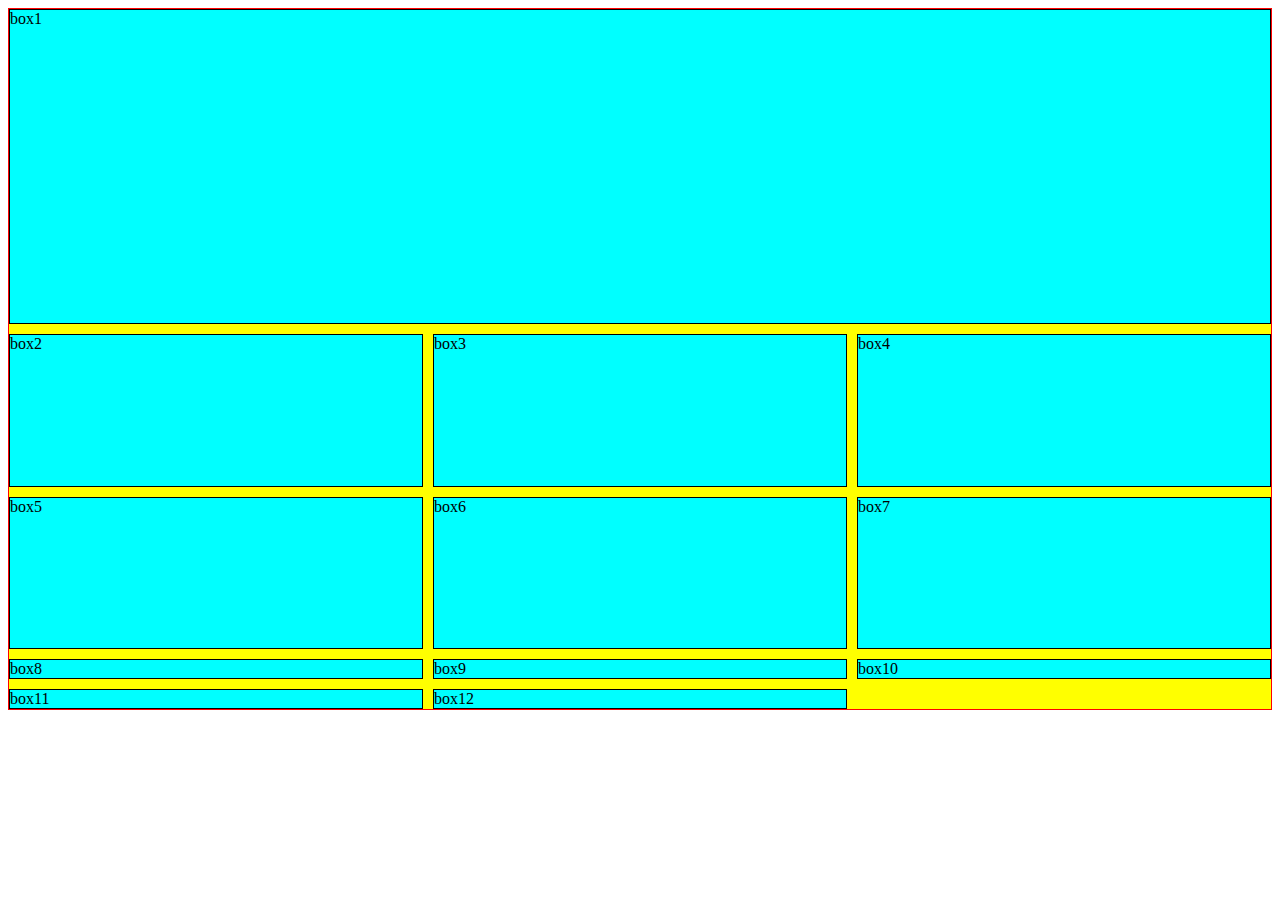
<file: Animation and responsiveness/index.html>
<!DOCTYPE html>
<html lang="en">
<head>
    <meta charset="UTF-8">
    <meta http-equiv="X-UA-Compatible" content="IE=edge">
    <meta name="viewport" content="width=device-width, initial-scale=1.0">
    <title>Document</title>
    <link rel="stylesheet" href="style.css">
</head>
<body>
    <div class="container">
        <div class="box" id="box1">box1</div>
        <div class="box">box2</div>
        <div class="box">box3</div>
        <div class="box">box4</div>
        <div class="box">box5</div>
        <div class="box">box6</div>
        <div class="box">box7</div>
        <div class="box">box8</div>
        <div class="box">box9</div>
        <div class="box">box10</div>
        <div class="box">box11</div>
        <div class="box">box12</div>
    </div>
</body>
</html>
</file>
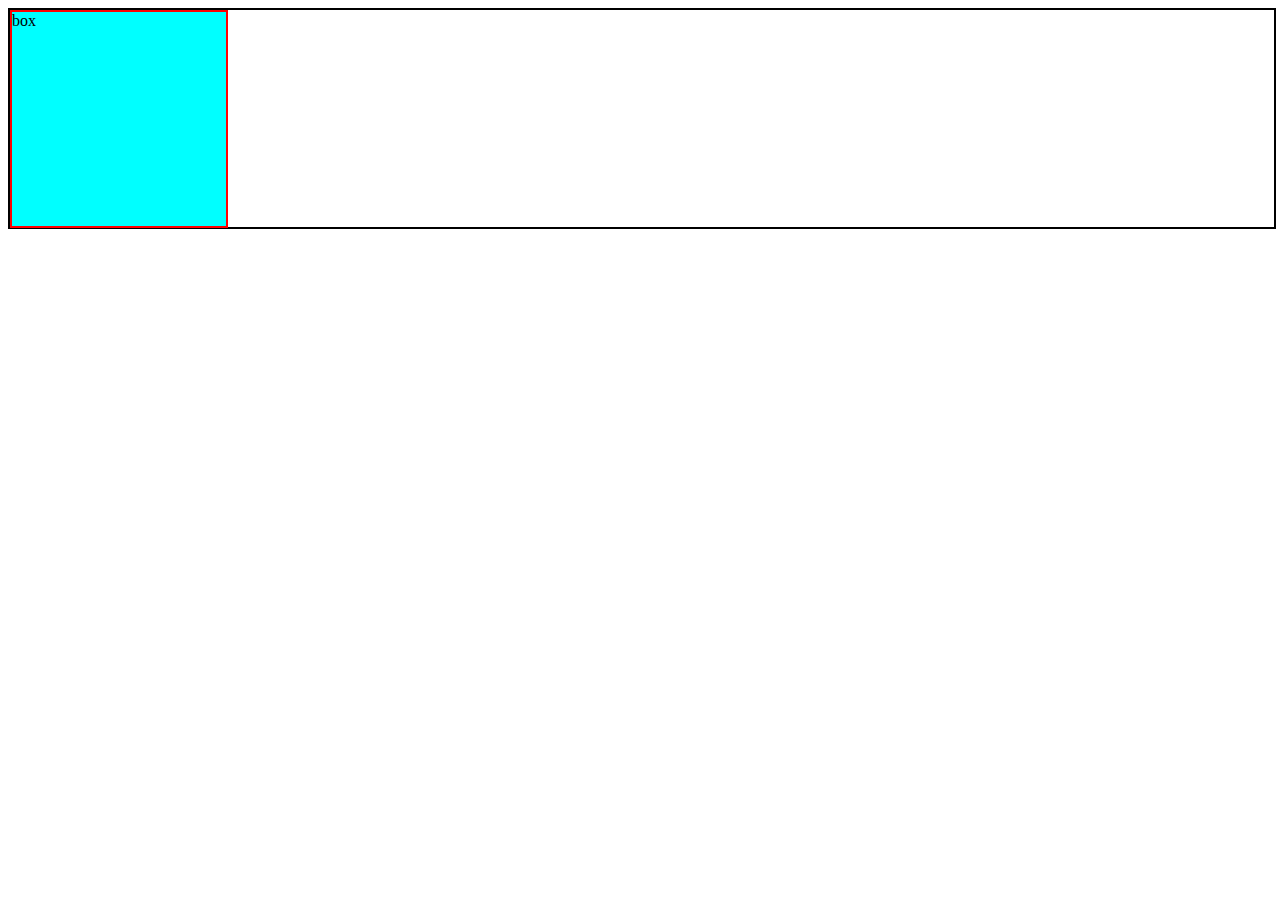
<file: Animation and responsiveness/Animation/index.html>
<!DOCTYPE html>
<html lang="en">
<head>
    <meta charset="UTF-8">
    <meta http-equiv="X-UA-Compatible" content="IE=edge">
    <meta name="viewport" content="width=device-width, initial-scale=1.0">
    <title>Animations</title>
    <link rel="stylesheet" href="style.css">
</head>
<body>
    <div class="container">
        <div class="box">box</div>
    </div>
</body>
</html>
</file>
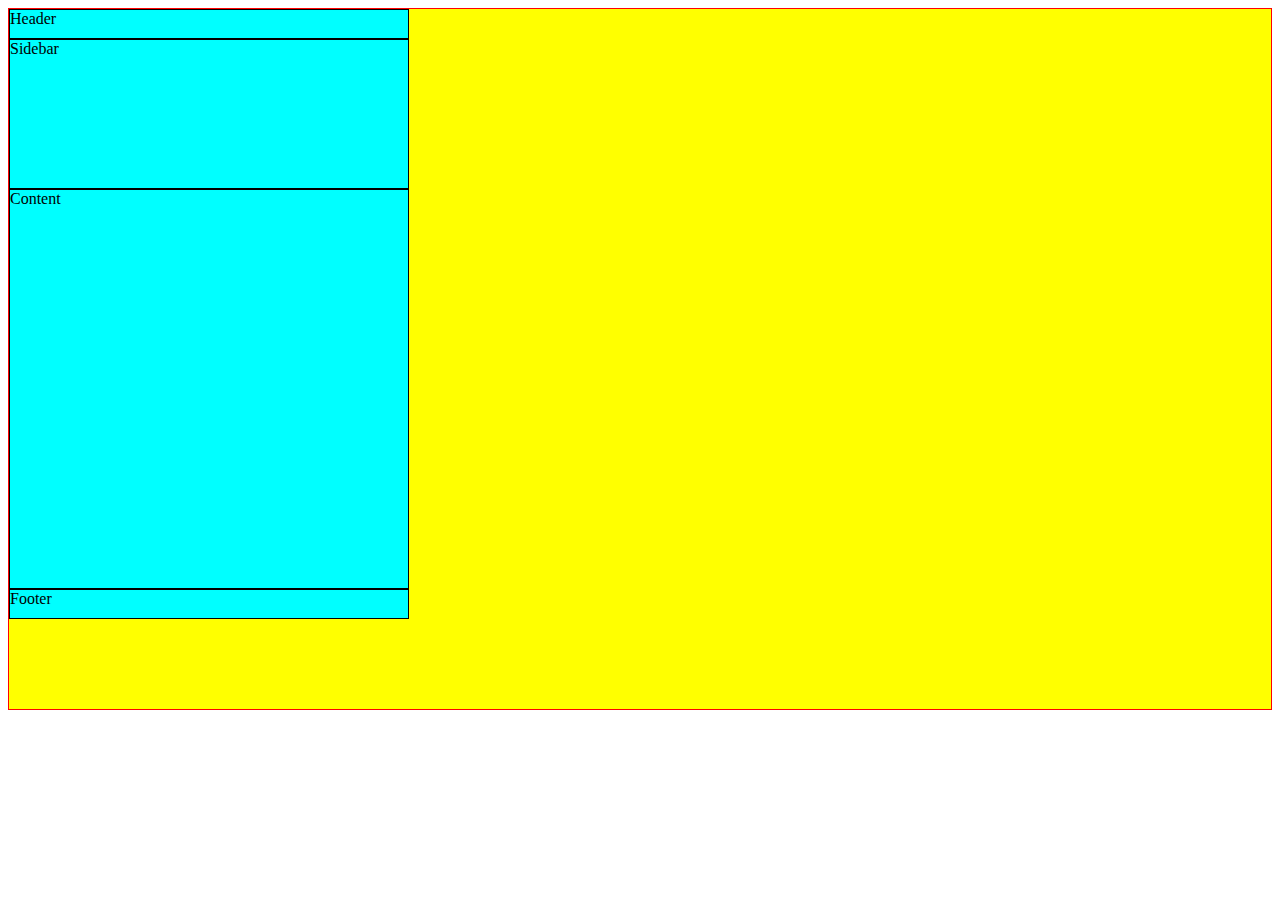
<file: Animation and responsiveness/template-area/index.html>
<!DOCTYPE html>
<html lang="en">
<head>
    <meta charset="UTF-8">
    <meta http-equiv="X-UA-Compatible" content="IE=edge">
    <meta name="viewport" content="width=device-width, initial-scale=1.0">
    <title>GRID TEMPLATE AREA</title>
    <link rel="stylesheet" href="style.css">
</head>
<body>
    <div class="container">
        <div class="box" id="header">Header</div>
        <div class="box" id="sidebar">Sidebar</div>
        <div class="box" id="content">Content</div>
        <div class="box" id="footer">Footer</div>
    </div>
</body>
</html>
</file>
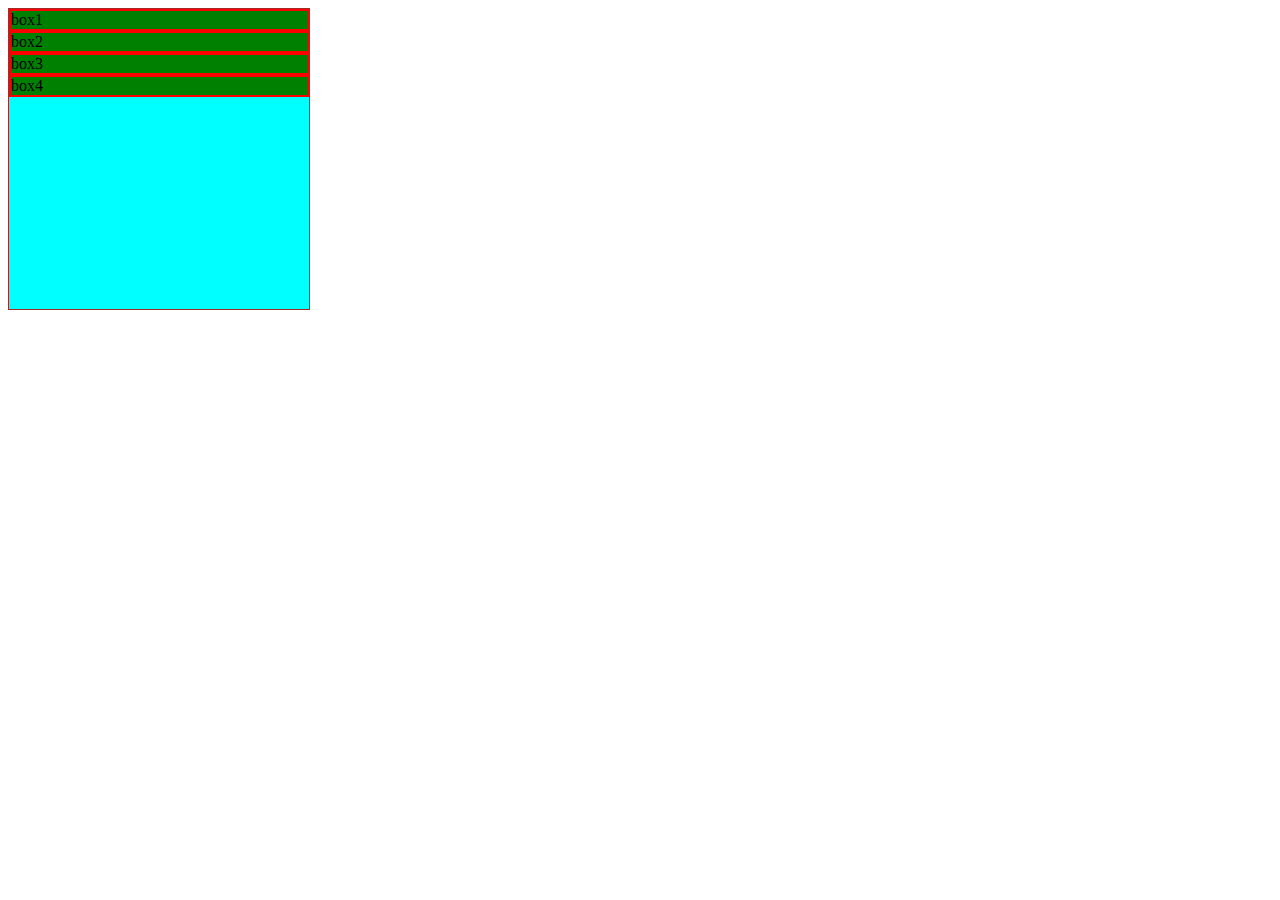
<file: Animation and responsiveness/Variables/index.html>
<!DOCTYPE html>
<html lang="en">
<head>
    <meta charset="UTF-8">
    <meta http-equiv="X-UA-Compatible" content="IE=edge">
    <meta name="viewport" content="width=device-width, initial-scale=1.0">
    <title>Document</title>
    <link rel="stylesheet" href="style.css">
</head>
<body>
    <div class="container">
        <div class="box">box1</div>
        <div class="box">box2</div>
        <div class="box">box3</div>
        <div class="box">box4</div>
    </div>
</body>
</html>
</file>
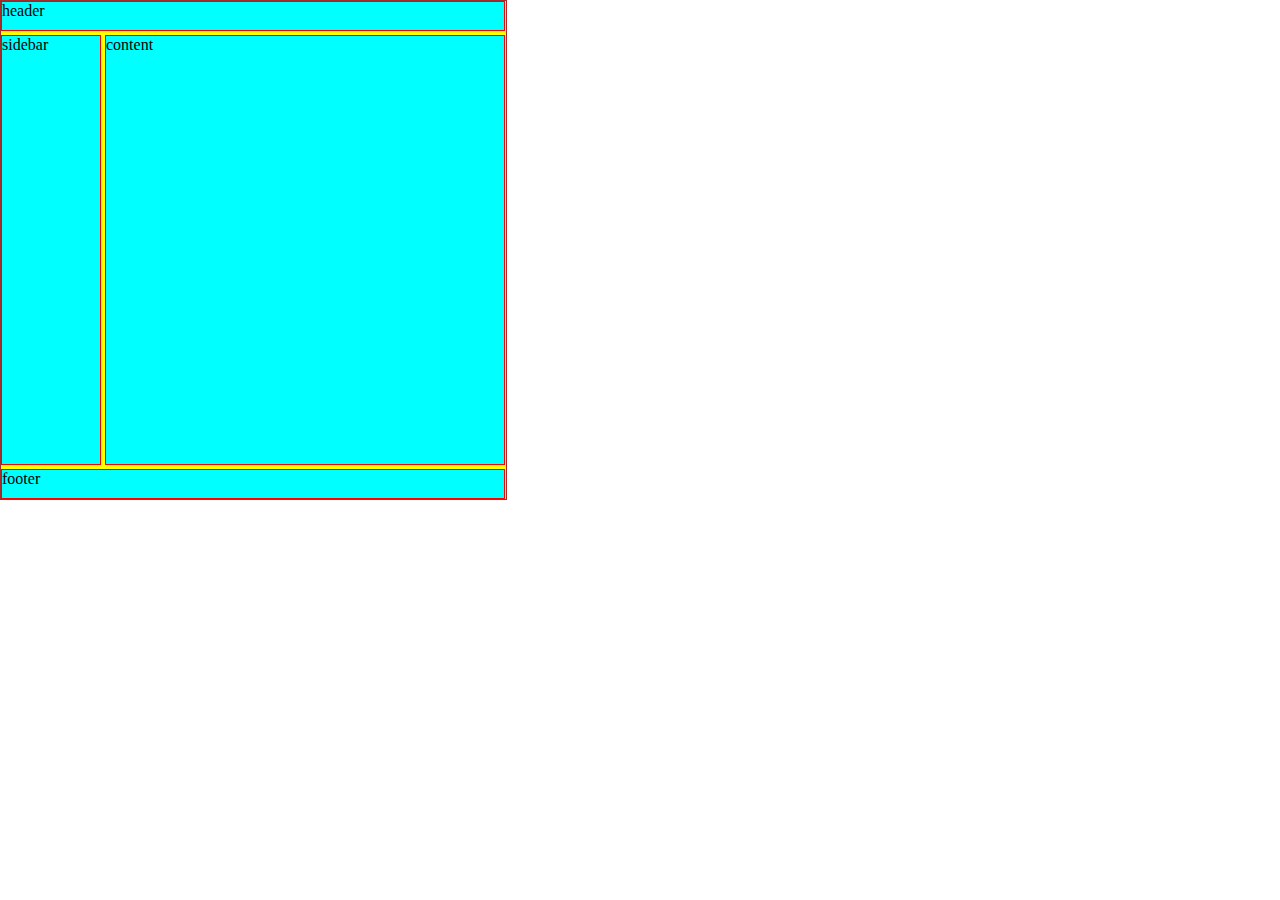
<file: Animation and responsiveness/template-area/blogwebsite/index.html>
<!DOCTYPE html>
<html lang="en">
<head>
    <meta charset="UTF-8">
    <meta http-equiv="X-UA-Compatible" content="IE=edge">
    <meta name="viewport" content="width=device-width, initial-scale=1.0">
    <title>Document</title>
    <link rel="stylesheet" href="style.css">
</head>
<body>
    <div class="container">
        <div class="box" id="header">header</div>
        <div class="box" id="sidebar">sidebar</div>
        <div class="box" id="content">content</div>
        <div class="box" id="footer">footer</div>
    </div>
</body>
</html>
</file>
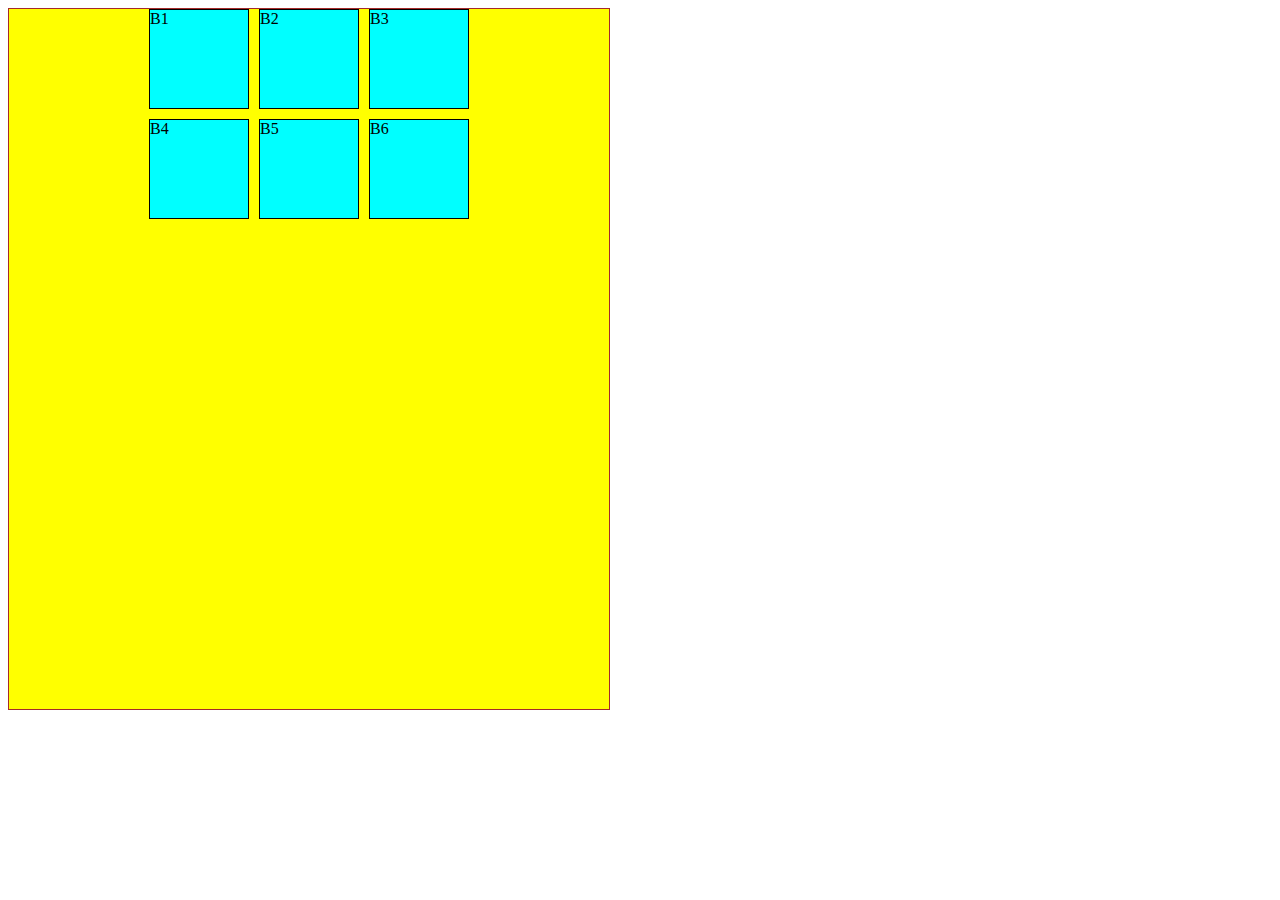
<file: Animation and responsiveness/template-area/properties/index.html>
<!DOCTYPE html>
<html lang="en">
<head>
    <meta charset="UTF-8">
    <meta http-equiv="X-UA-Compatible" content="IE=edge">
    <meta name="viewport" content="width=device-width, initial-scale=1.0">
    <title>Document</title>
    <link rel="stylesheet" href="style.css">
</head>
<body>
    <div class="container">
        <div class="box">B1</div>
        <div class="box">B2</div>
        <div class="box">B3</div>
        <div class="box">B4</div>
        <div class="box">B5</div>
        <div class="box">B6</div>
        
    </div>
</body>
</html>
</file>
<file: Animation and responsiveness/style.css>
.container{
    height: 700px;
    border: 1px solid red;
    background-color: yellow;

    display: grid;
    grid-template-columns: repeat(3,1fr);
    grid-template-rows: repeat(4,1fr);
    grid-gap: 10px;
}
.box{
    border: 1px solid black;
    background-color: aqua;
    /* height: 100px;
    width: 100px; */
}

#box1{
    /* grid-column-start: 1;
    grid-column-end: 4;
    grid-row-start:1;
    grid-row-end: 3; */
    grid-area: 1/1/3/4;
}
</file>
<file: Animation and responsiveness/Animation/style.css>
.container{
    width: 100%;
    height: 217px;
    border: 2px solid black;
    background-color: white;
}
.box{
    width: 214px;
    height: 214px;
    border: 2px solid red;
    background-color: aqua;

    animation-name: shreyansh;
    animation-duration: 10s;
    animation-iteration-count: 4;
    animation-delay: 5s;
    animation-timing-function:ease-in-out;
    animation-direction:reverse;
    animation-fill-mode: forwards;

}

/* @keyframes shreyansh {
    form{
        width: 214px;
    }
    to{
        width:100%;
    }
} */

@keyframes shreyansh{
    0%{
        width: 0%;
        background-color: orange;
    }
    45%{
        width: 45%;
        background-color: white;
    }
    100%{
        width: 98%;
        background-color: green;
    }
}
</file>
<file: Animation and responsiveness/template-area/style.css>
.container{
    height: 700px;
    border: 1px solid red;
    background-color: yellow;
    display: grid;
    grid-template-rows: 30px 150px 400px 30px;
    grid-template-columns: 400px;

    grid-template-areas: 
    "hd"
    "side"
    "main"
    "ft";
    
}
.box{
    border: 1px solid black;
    background-color: aqua;
    /* height: 100px;
    width: 100px; */
}
#header{
    grid-area: hd;

}
#sidebar{
    grid-area: side;
}
#content{
    grid-area: main;
}
#footer{
    grid-area: ft;
}
</file>
<file: Animation and responsiveness/Variables/style.css>
*{
    --shreya:green;
}

:root{
    --shreyansh:aqua;
}

.container{
    border: 1px solid brown;
    background-color: yellow;
    width: 300px;
    height: 300px;
    background-color: var(--shreyansh);
}

.box{
    border: 2px solid red;
    background-color: aqua;
    --color-changer:rgb(39, 233, 88);
   background-color: var(--shreya);
}
</file>
<file: Animation and responsiveness/template-area/blogwebsite/style.css>
*{
    margin: 0;
    padding: 0;
    box-sizing: border-box;
}
.container{
    border: 1px solid brown;
    background-color: yellow;
    height: 500px;
    width: 507px;

    display: grid;
    grid-template-rows: 30px 1fr 30px;
    grid-template-columns: 100px 400px;
    grid-gap: 4px;

    grid-template-areas: 
    "hd hd"
    "side content"
    "ft ft";
}
.box{
    border: 1px solid red;
    background-color: aqua;
}
#header{
    grid-area: hd;
}
#sidebar{
    grid-area: side;
}
#content{
    grid-area: content;
}
#footer{
    grid-area: ft;
}
/* @media(max-width:400px){
    .container{
        opacity:0;
    }
} */

@media(max-width:500px){
    .container{
        display: grid;
        grid-template-rows: 30px 1fr 1fr 30px;
        grid-template-columns: 1fr;
        grid-gap: 2px;
    
        grid-template-areas: 
        "hd"
        "side"
        "content"
        "ft";
    }
}
</file>
<file: Animation and responsiveness/template-area/properties/style.css>
.container{
    border: 1px solid brown;
    background-color: yellow;
    height: 700px;
    width: 600px;
    display: grid;
    grid-template-columns: 100px 100px 100px;
    grid-template-rows: 100px 100px;

    grid-gap: 10px;

    justify-content: start;
    justify-content: end;
    justify-content: center;
}

.box{
    border: 1px solid black;
    background-color: aqua;
}
</file>
